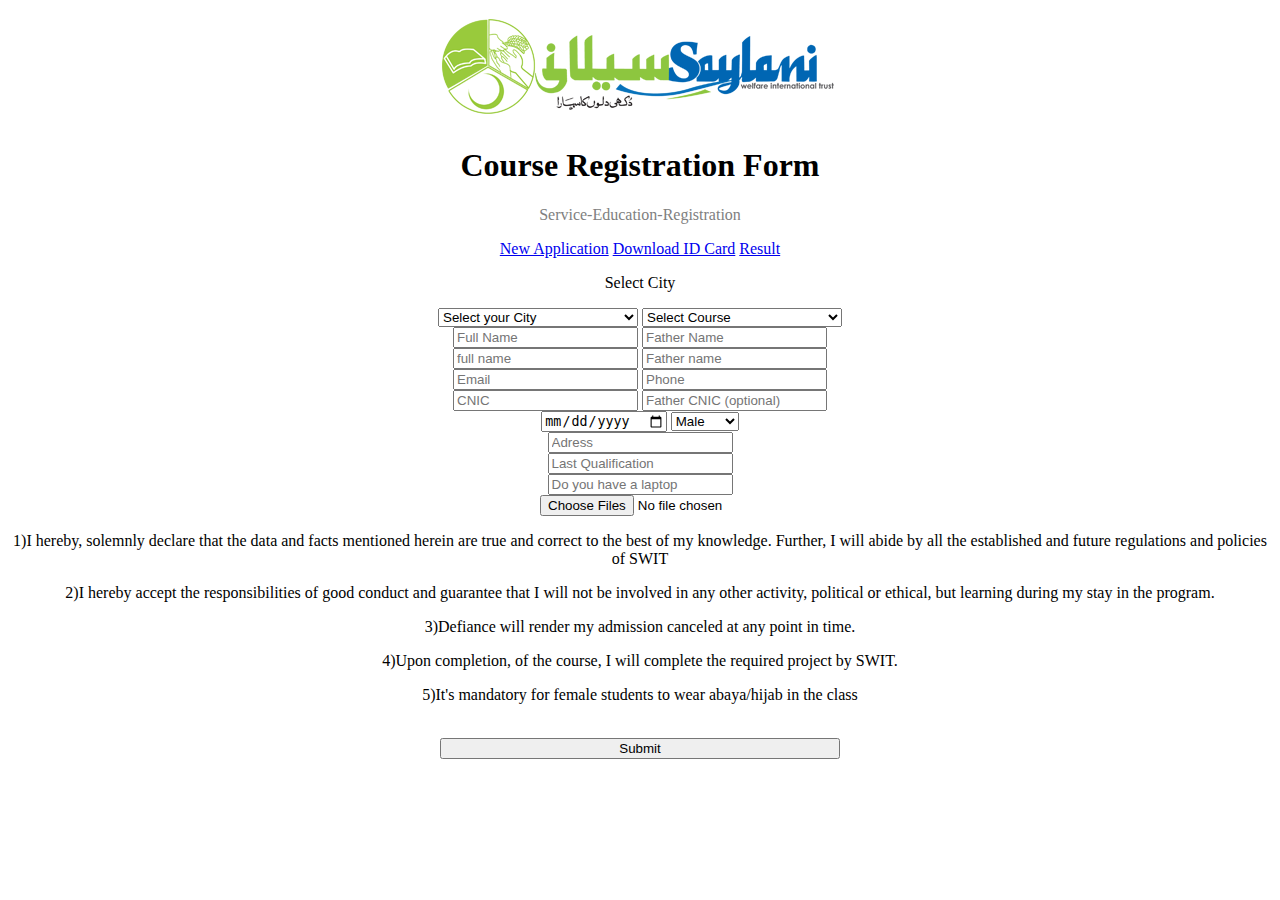
<file: index.html>
<!DOCTYPE html>
<html lang="en">

<head>
    <meta charset="UTF-8">
    <meta http-equiv="X-UA-Compatible" content="IE=edge">
    <meta name="viewport" content="width=device-width, initial-scale=1.0">
    <title>https://forms.saylaniwelfare.com/</title>
    <link rel="stylesheet" href="./style.css">
</head>

<body>
    <Center>
        <img src="./logo.22bf709605809177256c.png">
        <h1>Course Registration Form</h1>
        <p>Service-Education-Registration</p>
        <!-- <p class="black">New Application</p> -->
        <a href="./Newapplication.html">New Application</a>
        <a href="./Download.html">Download ID Card</a>
        <a href="./Result.html">Result</a>
        <p class="black">Select City</p>
        <select name="" id="" class="width" class="hight">
            <option value="#" disabledselect>Select your City</option>
            <option value="Karachi">Karachi</option>
            <option value="Islamabad">Islamabad</option>
            <option value="Faislabad">Faislabad</option>
            <option value="Hydrabad">Hydrabad</option>
        </select>
        <select name="" id="" class="width">
            <option value="#" disabledselect>Select Course</option>
        </select>
        <br />
        <input type="text" placeholder="Full Name">
        <input type="text" placeholder="Father Name">
        <br />
        <input type="text" placeholder="full name">
        <input type="text" placeholder="Father name">
        <br />
        <input type="text" placeholder="Email">
        <input type="text" placeholder="Phone">
        <br />
        <input type="text" placeholder="CNIC">
        <input type="text" placeholder="Father CNIC (optional)">
        <br>
        <input type="date">
        <Select>
            <option value="Male">Male</option>
            <option value="Female">Female</option>
            <option value="Costum">Costum</option>
        </Select>
        <br />
        <input type="text" placeholder="Adress">
        <br />
        <input type="text" placeholder="Last Qualification">
        <br />
        <input type="text" placeholder="Do you have a laptop">
        <br />
        <input class="i" type="file" multiple>
        <p class="black">1)I hereby, solemnly declare that the data and facts mentioned herein are true
             and correct to the best of my
            knowledge. Further, I will abide by all the established and future
             regulations and policies of SWIT</p>
            <p class="black">2)I hereby accept the responsibilities of good conduct and guarantee 
            that I will not be involved in any
            other activity, political or ethical, but learning during my stay in the program.</p>
            <p class="black">3)Defiance will render my admission canceled at any point in time.</p>
            <p class="black">4)Upon completion, of the course, I will complete the required project by SWIT.</p>
            <p class="black">5)It's mandatory for female students to wear abaya/hijab in the class</p>
            <br>
            <div>
            <input class="w2" class="c1" type="submit" >
        </div>
    </Center>
</body>

</html>
</file>
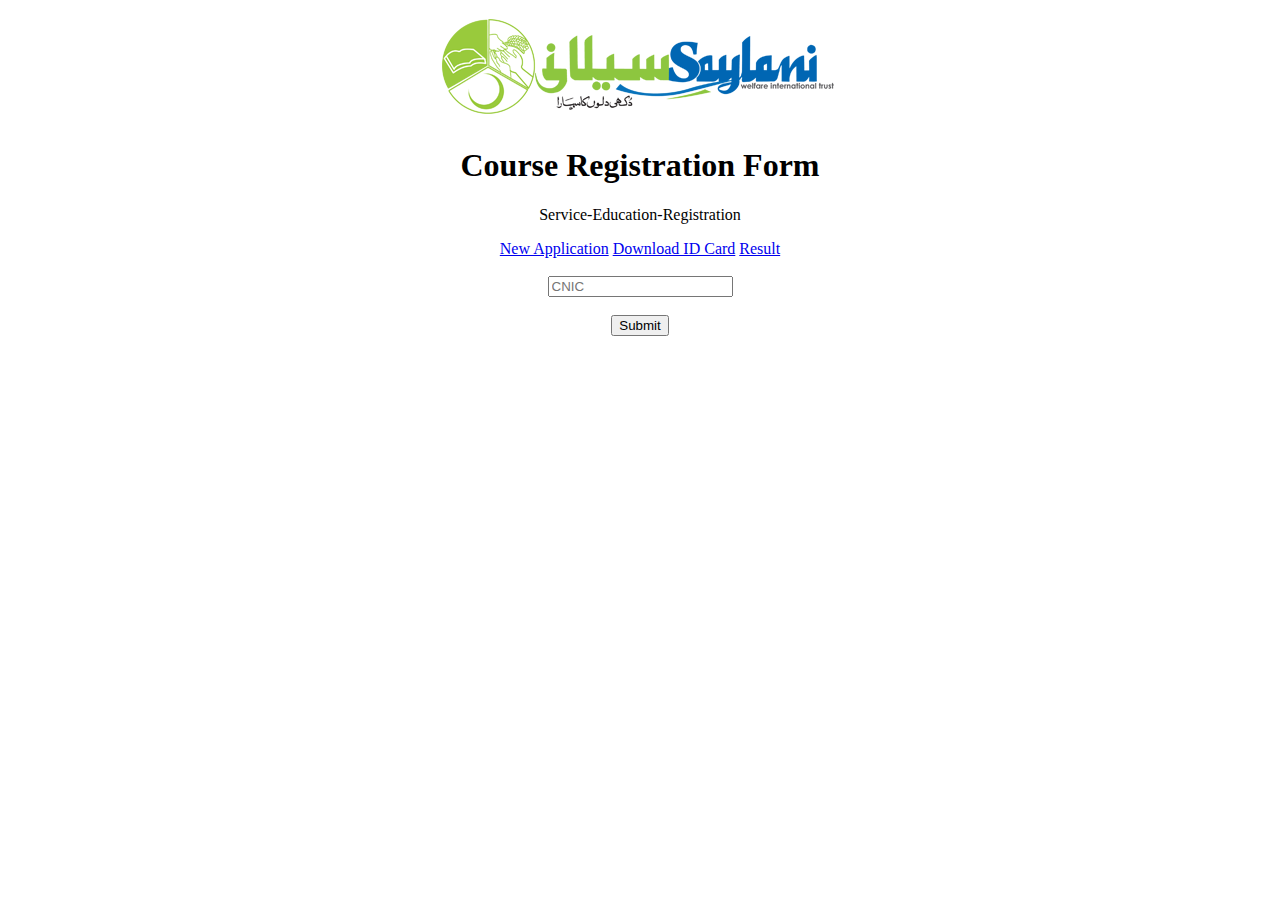
<file: Download.html>
<!DOCTYPE html>
<html lang="en">
<head>
    <meta charset="UTF-8">
    <meta http-equiv="X-UA-Compatible" content="IE=edge">
    <meta name="viewport" content="width=device-width, initial-scale=1.0">
    <title>Document</title>
</head>
<body>
    <Center>
        <img src="./logo.22bf709605809177256c.png">
        <h1>Course Registration Form</h1>
        <p>Service-Education-Registration</p>
        <!-- <p class="black">New Application</p> -->
        <a href="./Newapplication.html">New Application</a>
        <a href="./Download.html">Download ID Card</a>
        <a href="./Result.html">Result</a>
        <br />
        <br>
        <input type="text" placeholder="CNIC">
        <br>
        <br>
        <div>
            <input class="w2" class="c1" type="submit" >
        </div>
    </Center>
</body>
</html>
</file>
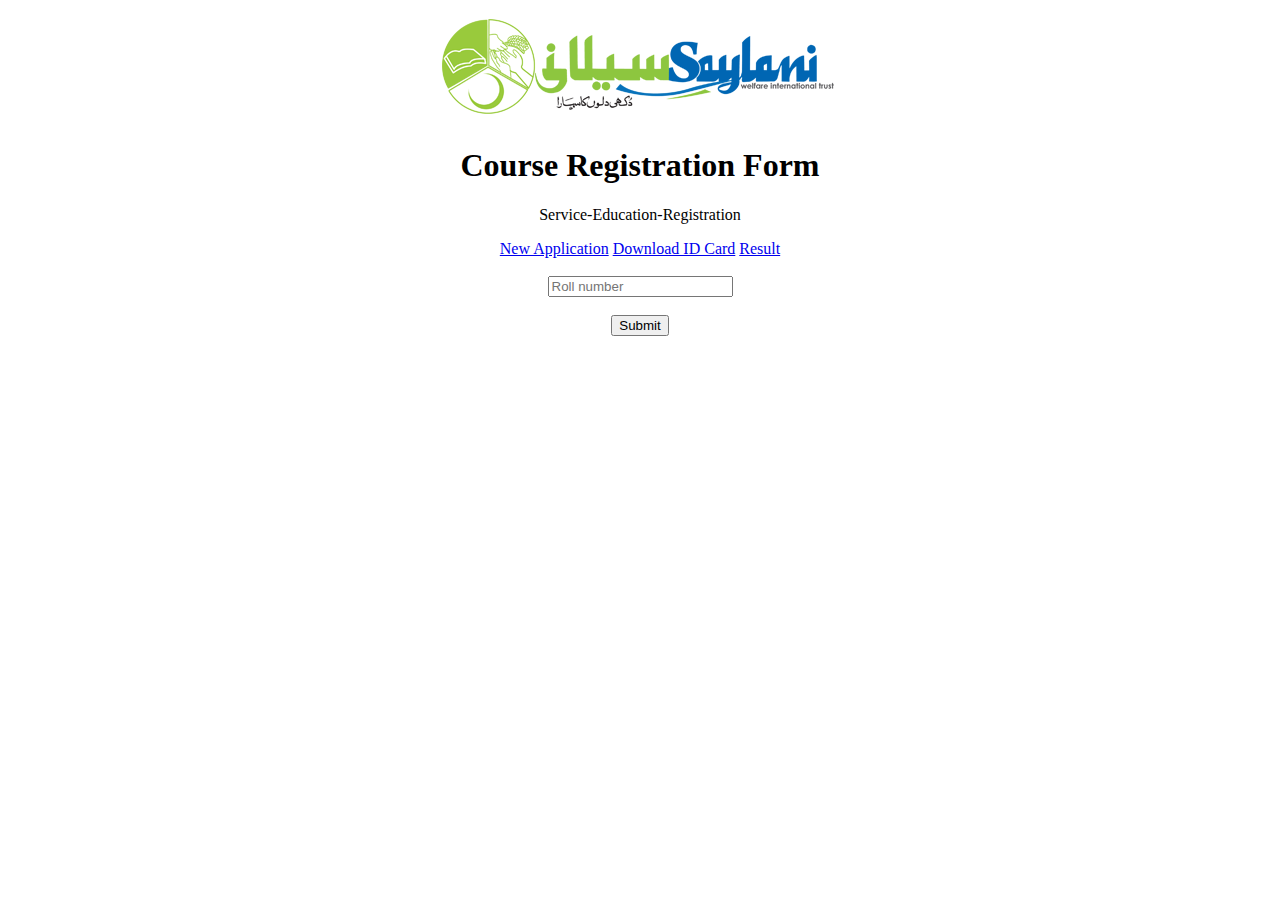
<file: Result.html>
<!DOCTYPE html>
<html lang="en">
<head>
    <meta charset="UTF-8">
    <meta http-equiv="X-UA-Compatible" content="IE=edge">
    <meta name="viewport" content="width=device-width, initial-scale=1.0">
    <title>Document</title>
</head>
<body>
    <Center>
        <img src="./logo.22bf709605809177256c.png">
        <h1>Course Registration Form</h1>
        <p>Service-Education-Registration</p>
        <!-- <p class="black">New Application</p> -->
        <a href="./Newapplication.html">New Application</a>
        <a href="./Download.html">Download ID Card</a>
        <a href="./Result.html">Result</a>
        <br>
        <br>
        <input type="text" placeholder="Roll number">
        <br>
        <br>
        <div>
            <input class="w2" class="c1" type="submit" >
        </div>
    </Center>
</body>
</html>
</file>
<file: style.css>
p{
    color: gray;
}
.black.black{
    color: black;
}
.black{
    color: black;
}
.width.width{
    width: 200px;
}
.i{
    width: 200px;
}
.w2{
    width: 400px;
}
.c1{
    color: blue;
}
</file>
